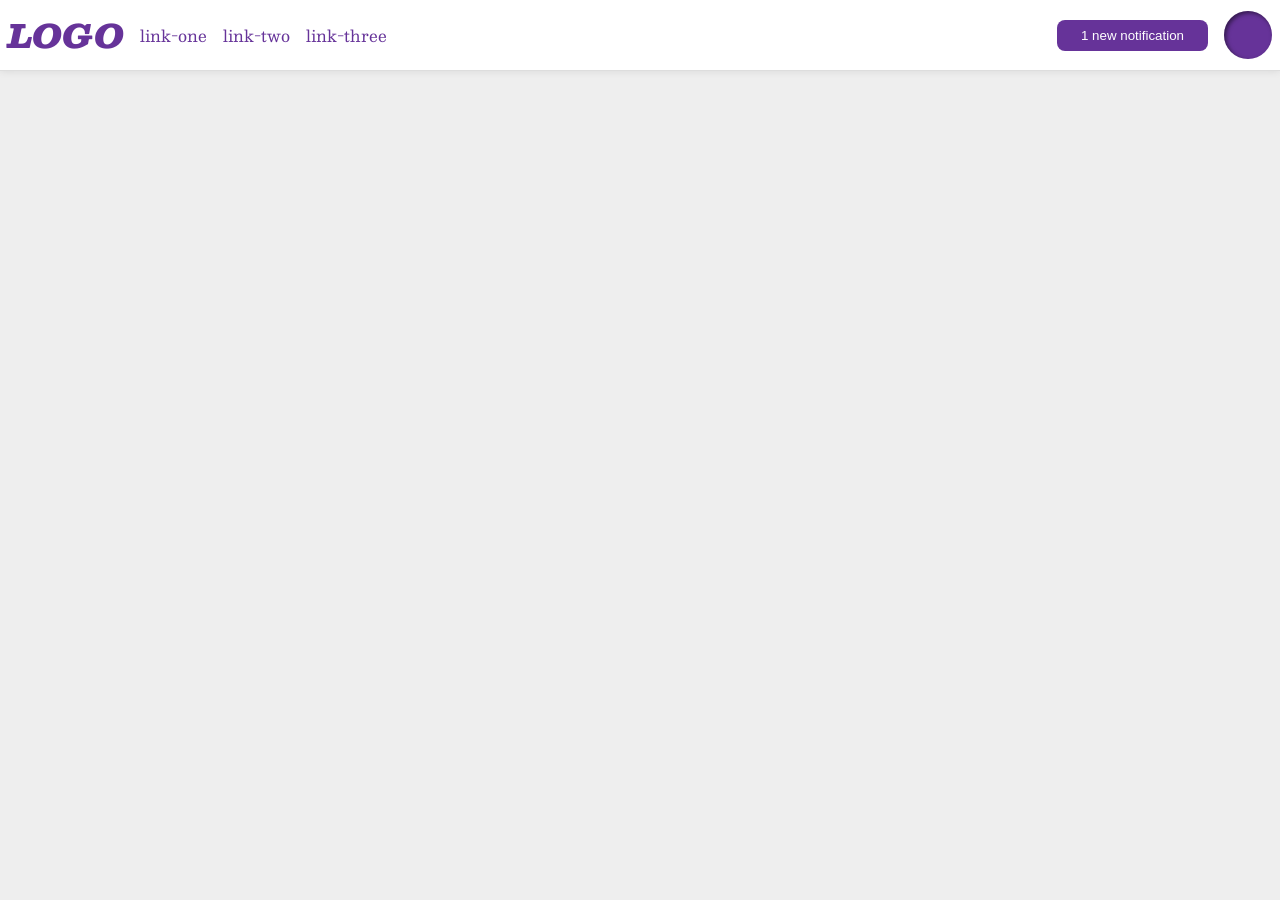
<file: foundations/flex/03-flex-header-2/index.html>
<!DOCTYPE html>
<html lang="en">
  <head>
    <meta charset="UTF-8">
    <meta http-equiv="X-UA-Compatible" content="IE=edge">
    <meta name="viewport" content="width=device-width, initial-scale=1.0">
    <title>Flex Header 2</title>
    <link rel="stylesheet" href="style.css">
  </head>
  <body>
    <div class="header">
      <!-- a div for all the elements that go to the left -->
      <div class="left">
        <div class="logo">
          LOGO
        </div>
        <ul class="links">
          <li><a href="https://google.com">link-one</a></li>
          <li><a href="https://google.com">link-two</a></li>
          <li><a href="https://google.com">link-three</a></li>
        </ul>
      </div>
      
      <!-- a div for all the elements that go to the right -->
      <div class="right">
        <button class="notifications">
          1 new notification
        </button>
        <div class="profile-image"></div>
      </div>
    </div>
  </body>
</html>
</file>
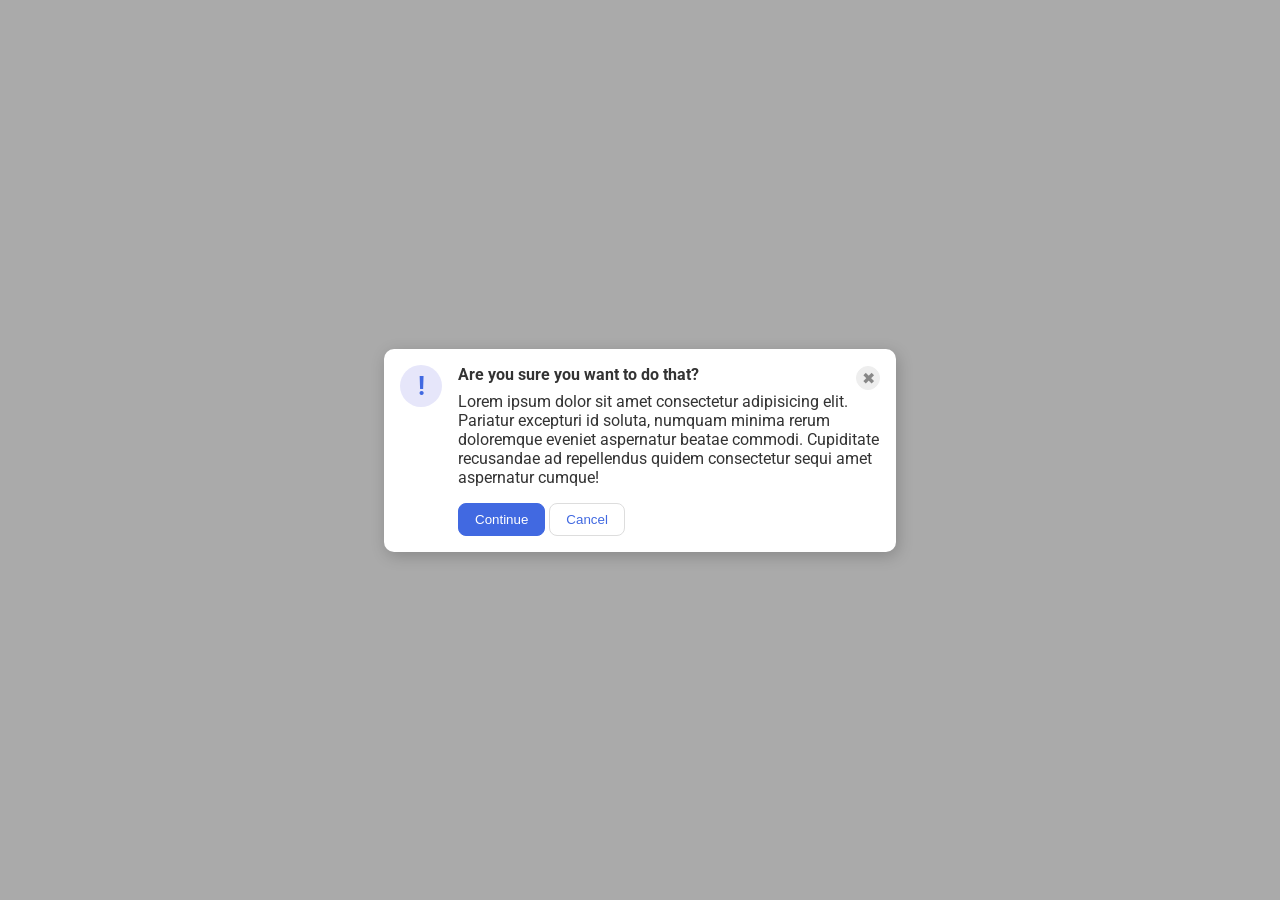
<file: foundations/flex/05-flex-modal/index.html>
<!DOCTYPE html>
<html lang="en">
  <head>
    <meta charset="UTF-8">
    <meta http-equiv="X-UA-Compatible" content="IE=edge">
    <meta name="viewport" content="width=device-width, initial-scale=1.0">
    <link rel="stylesheet" href="style.css">
    <title>Modal</title>
  </head>
  <body>
    <div class="modal">
      <div class="icon">!</div>
      <div class="content">
        
        <!-- i used another container than the header for the header and the close button  -->
        <div class="upper">
          <div class="header">Are you sure you want to do that?</div>
          <button class="close-button">✖</button>
        </div>
          
        <div class="text">Lorem ipsum dolor sit amet consectetur adipisicing elit. Pariatur excepturi id soluta, numquam minima rerum doloremque eveniet aspernatur beatae commodi. Cupiditate recusandae ad repellendus quidem consectetur sequi amet aspernatur cumque!</div>
        
        <div class="options">
          <button class="continue">Continue</button>
          <button class="cancel">Cancel</button>
        </div>
          
      </div>
    </div>
  </body>
</html>
</file>
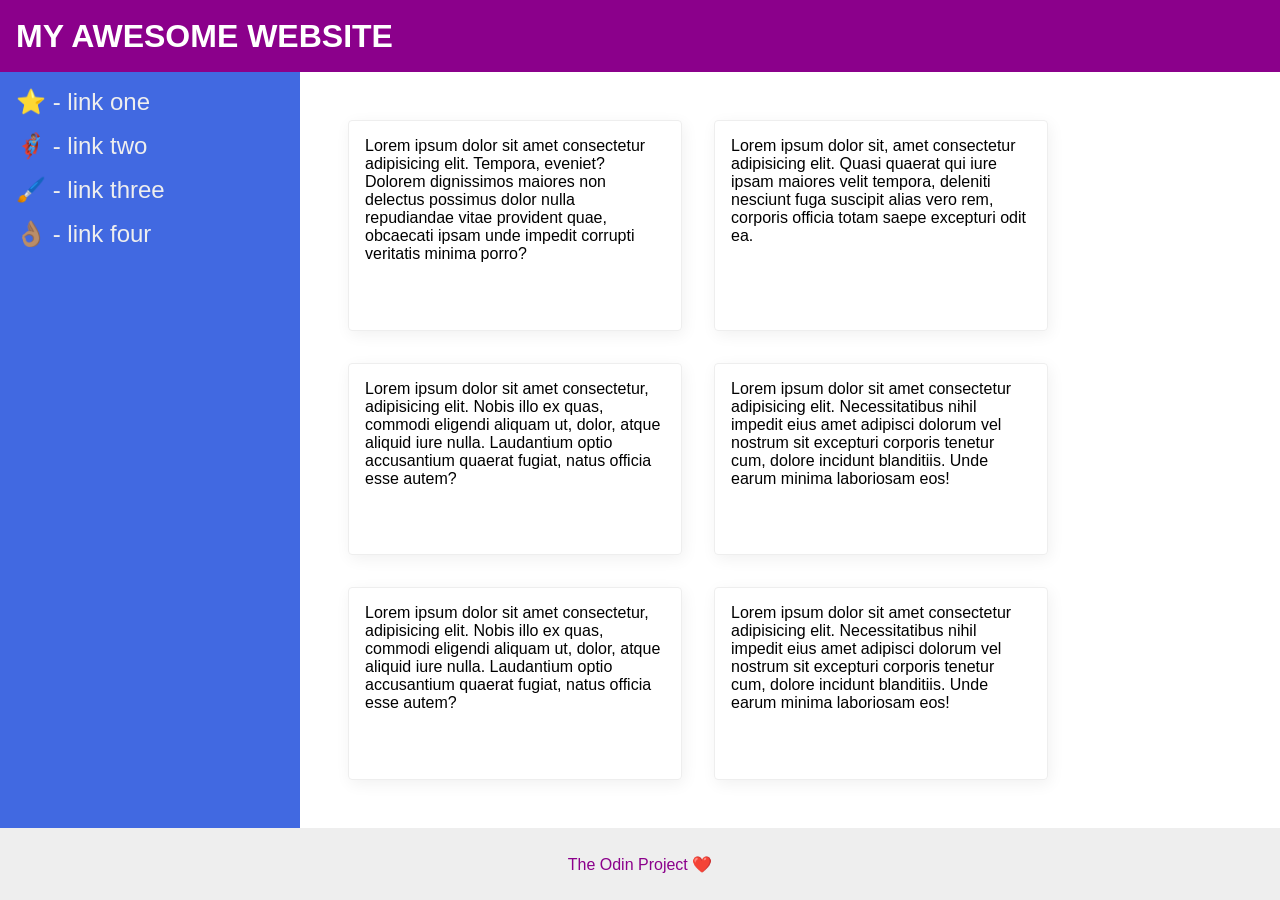
<file: foundations/flex/07-flex-layout-2/index.html>
<!DOCTYPE html>
<html lang="en">
  <head>
    <meta charset="UTF-8">
    <meta http-equiv="X-UA-Compatible" content="IE=edge">
    <meta name="viewport" content="width=device-width, initial-scale=1.0">
    <title>The Holy Grail</title>
    <link rel="stylesheet" href="style.css">
  </head>
  <body>
    <div class="header">
      MY AWESOME WEBSITE
    </div>
    
    <div class="content">
      <div class="sidebar">
        <ul>
          <li><a href="#">⭐ - link one</a></li>
          <li><a href="#">🦸🏽‍♂️ - link two</a></li>
          <li><a href="#">🖌️ - link three</a></li>
          <li><a href="#">👌🏽 - link four</a></li>
        </ul>
      </div>

      <div class="cards">
        <div class="card">Lorem ipsum dolor sit amet consectetur adipisicing elit. Tempora, eveniet? Dolorem dignissimos maiores non delectus possimus dolor nulla repudiandae vitae provident quae, obcaecati ipsam unde impedit corrupti veritatis minima porro?</div>
        <div class="card">Lorem ipsum dolor sit, amet consectetur adipisicing elit. Quasi quaerat qui iure ipsam maiores velit tempora, deleniti nesciunt fuga suscipit alias vero rem, corporis officia totam saepe excepturi odit ea.</div>
        <div class="card">Lorem ipsum dolor sit amet consectetur, adipisicing elit. Nobis illo ex quas, commodi eligendi aliquam ut, dolor, atque aliquid iure nulla. Laudantium optio accusantium quaerat fugiat, natus officia esse autem?</div>
        <div class="card">Lorem ipsum dolor sit amet consectetur adipisicing elit. Necessitatibus nihil impedit eius amet adipisci dolorum vel nostrum sit excepturi corporis tenetur cum, dolore incidunt blanditiis. Unde earum minima laboriosam eos!</div>
        <div class="card">Lorem ipsum dolor sit amet consectetur, adipisicing elit. Nobis illo ex quas, commodi eligendi aliquam ut, dolor, atque aliquid iure nulla. Laudantium optio accusantium quaerat fugiat, natus officia esse autem?</div>
        <div class="card">Lorem ipsum dolor sit amet consectetur adipisicing elit. Necessitatibus nihil impedit eius amet adipisci dolorum vel nostrum sit excepturi corporis tenetur cum, dolore incidunt blanditiis. Unde earum minima laboriosam eos!</div>
      </div>
    </div>
        
    <div class="footer">
      The Odin Project ❤️
    </div>
  </body>
</html>
</file>
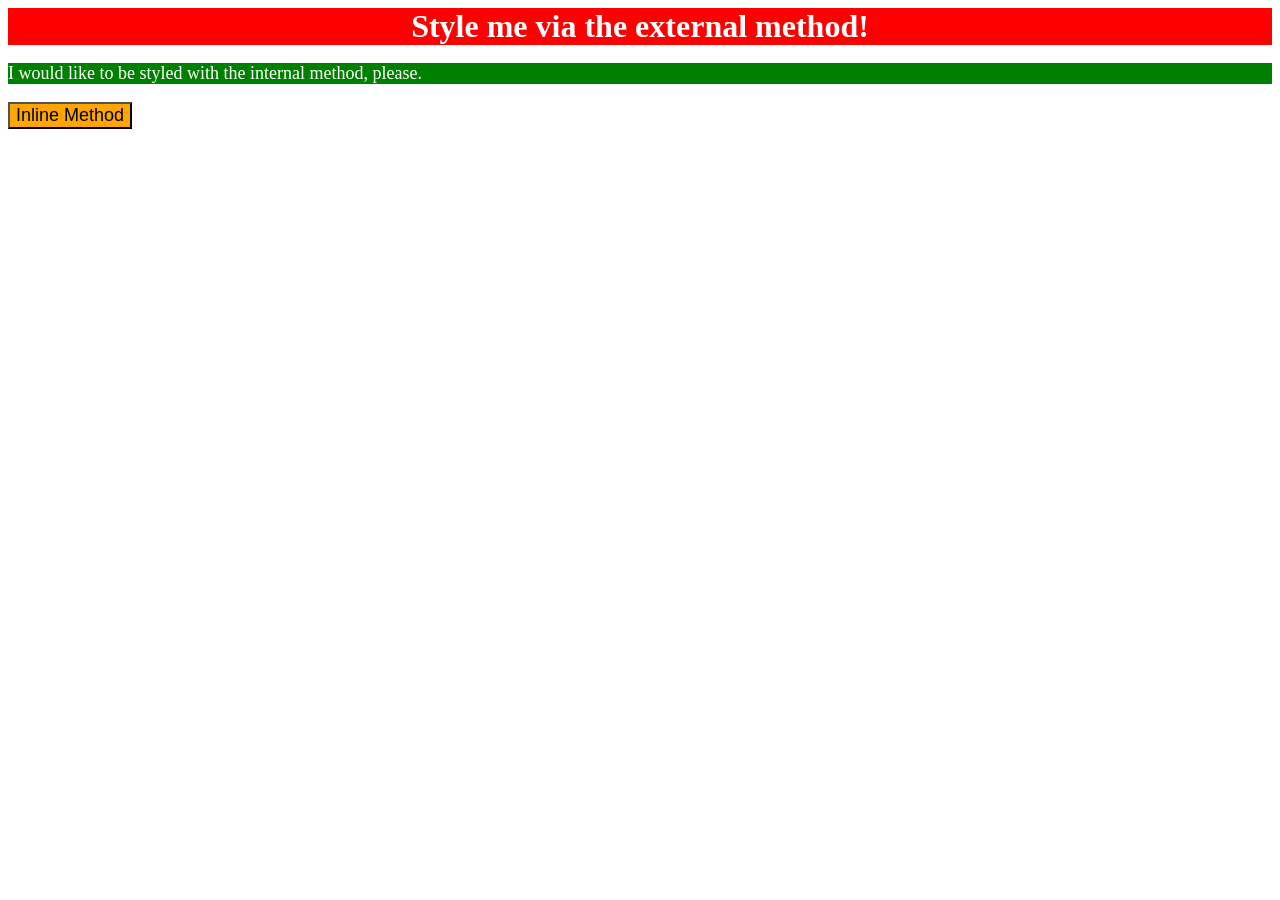
<file: foundations/intro-to-css/01-css-methods/index.html>
<!DOCTYPE html>
<html lang="en">
  <head>
    <link rel="stylesheet" href="style.css">
    <meta charset="UTF-8">
    <meta http-equiv="X-UA-Compatible" content="IE=edge">
    <meta name="viewport" content="width=device-width, initial-scale=1.0">
    
    <style>
      p{
        background-color: green;
        color: white;
        font-size: 18px;
      }
    </style>
    
    <title>Methods for Adding CSS</title>
  </head>
  <body>
    <div>Style me via the external method!</div>
    <p>I would like to be styled with the internal method, please.</p>
    <button style="background-color:orange; font-size: 18px;">Inline Method</button>
  </body>
</html>
</file>
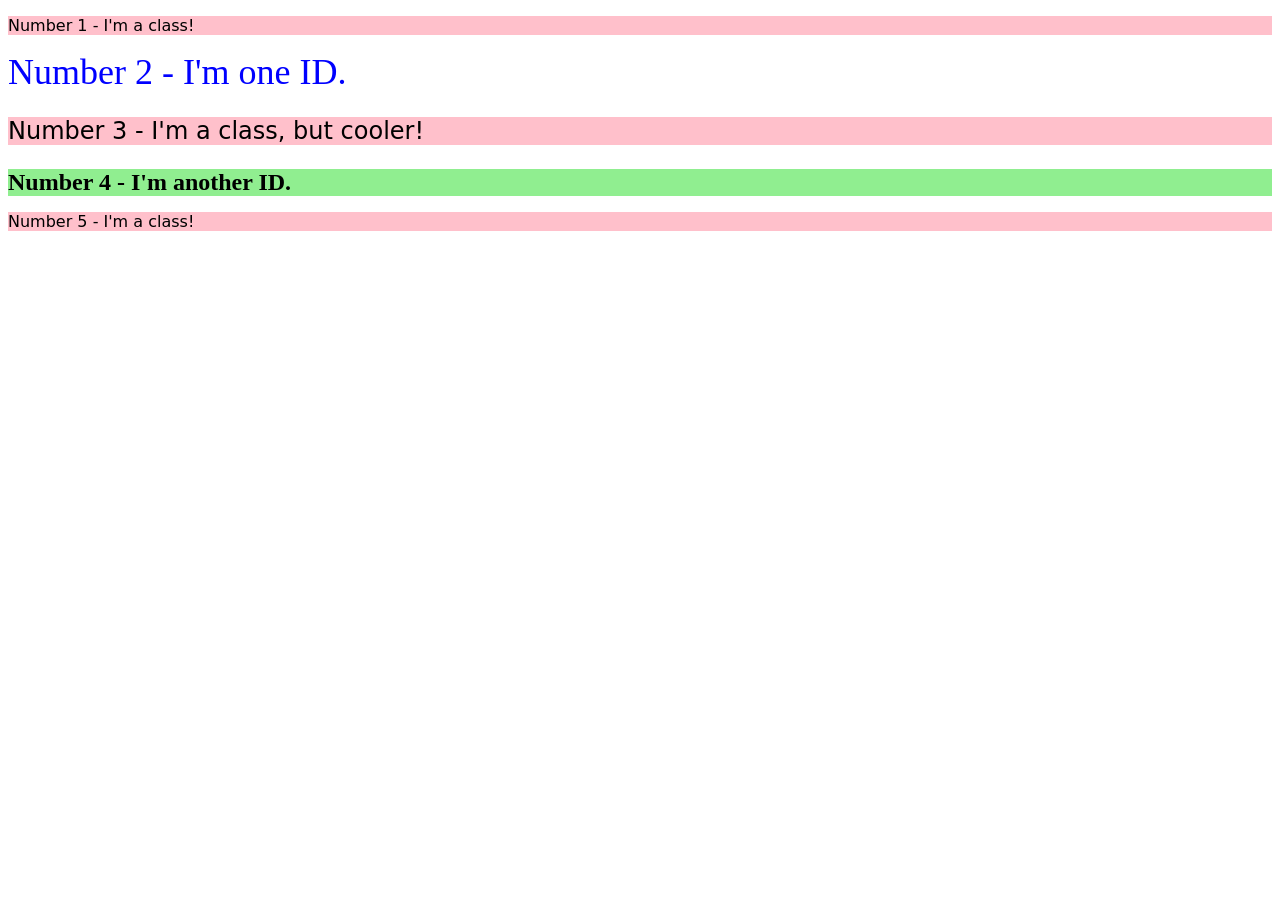
<file: foundations/intro-to-css/02-class-id-selectors/index.html>
<!DOCTYPE html>
<html lang="en">
  <head>
    <meta charset="UTF-8">
    <meta http-equiv="X-UA-Compatible" content="IE=edge">
    <meta name="viewport" content="width=device-width, initial-scale=1.0">
    <title>Class and ID Selectors</title>
    <link rel="stylesheet" href="style.css">
  </head>
  <body>
    <p class="odd-element">Number 1 - I'm a class!</p>
    <div id="E-2">Number 2 - I'm one ID.</div>
    <p class="odd-element adjust-font-size">Number 3 - I'm a class, but cooler!</p>
    <div class="adjust-font-size" id="E-4">Number 4 - I'm another ID.</div>
    <p class="odd-element">Number 5 - I'm a class!</p>
  </body>
</html>
</file>
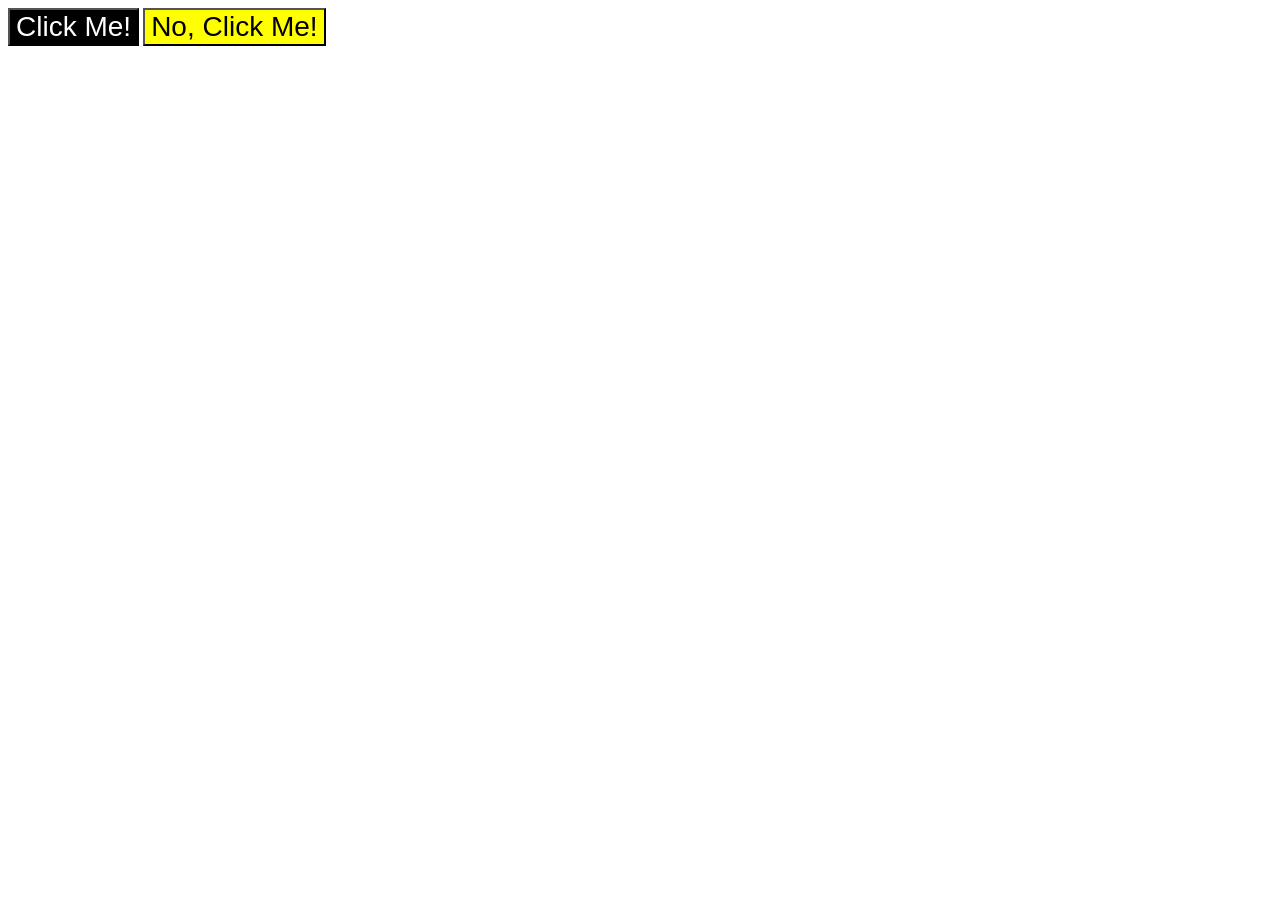
<file: foundations/intro-to-css/03-grouping-selectors/index.html>
<!DOCTYPE html>
<html lang="en">
  <head>
    <meta charset="UTF-8">
    <meta http-equiv="X-UA-Compatible" content="IE=edge">
    <meta name="viewport" content="width=device-width, initial-scale=1.0">
    <title>Grouping Selectors</title>
    <link rel="stylesheet" href="style.css">
  </head>
  <body>
    <button class="btn-1">Click Me!</button>
    <button class="btn-2">No, Click Me!</button>
  </body>
</html>
</file>
<file: foundations/flex/03-flex-header-2/style.css>
/* this is some magical font-importing.  
you'll learn about it later. */
@import url('https://fonts.googleapis.com/css2?family=Besley:ital,wght@0,400;1,900&display=swap');

body {
  margin: 0;
  background: #eee;
  font-family: Besley, serif;
}

.header {
  background: white;
  border-bottom: 1px solid #ddd;
  box-shadow: 0 0 8px rgba(0,0,0,.1);
  /* new */
  display: flex;
  justify-content: space-between ; 
  padding: 8px;
}

.profile-image {
  background: rebeccapurple;
  box-shadow: inset 2px 2px 4px rgba(0,0,0,.5);
  border-radius: 50%;
  width: 48px;
  height: 48px;
}

.logo {
  color: rebeccapurple;
  font-size: 32px;
  font-weight: 900;
  font-style: italic;
}

button {
  border: none;
  border-radius: 8px;
  background: rebeccapurple;
  color: white;
  padding: 8px 24px;
}

a {
  /* this removes the line under our links */
  text-decoration: none;
  color: rebeccapurple;
}

ul {
  list-style-type: none;
  /* new */
  display: flex;
  margin: 0px;
  padding: 0px;
  gap: 16px;
}

/* new */
.right, .left{
  display: flex;
  align-items: center;
  gap: 16px;
}
</file>
<file: foundations/flex/05-flex-modal/style.css>
@import url('https://fonts.googleapis.com/css2?family=Roboto:wght@400;700&display=swap');

html, body {
  height: 100%;
}

body {
  font-family: Roboto, sans-serif;
  margin: 0;
  background: #aaa;
  color: #333;
  /* I'll give you this one for free lol */
  display: flex;
  align-items: center;
  justify-content: center;
}

.modal {
  background: white;
  width: 480px;
  border-radius: 10px;
  box-shadow: 2px 4px 16px rgba(0,0,0,.2);
  /* new */
  padding: 16px;
  display:flex;
  justify-content: space-between;
  gap: 16px;
}

.icon {
  color: royalblue;
  font-size: 26px;
  font-weight: 700;
  background: lavender;
  width: 42px;
  height: 42px;
  border-radius: 50%;
  display: flex;
  align-items: center;
  justify-content: center;
  /* new */
  flex-shrink: 0;
}

.close-button {
  background: #eee;
  border-radius: 50%;
  color: #888;
  font-weight: 400;
  font-size: 16px;
  height: 24px;
  width: 24px;
  display: flex;
  align-items: center;
  justify-content: center;
  border: 1px solid #eee;
  padding: 0;
}

button {
  cursor: pointer;
  padding: 8px 16px;
  border-radius: 8px;
}

button.continue {
  background: royalblue;
  border: 1px solid royalblue;
  color: white;
}

button.cancel {
  background: white;
  border: 1px solid #ddd;
  color: royalblue;
}

/* new */
.upper{
  display: flex;
  /* flex-basis: 0px; */
  justify-content: space-between;
  align-items: center;
}

.header{
  font-weight: 700;
  margin-bottom: 8px;
  /* after seeing the solution */
  font-size: 16px;
}

.options{
  margin-top: 16px;
}
</file>
<file: foundations/flex/07-flex-layout-2/style.css>
body {
  font-family: -apple-system, BlinkMacSystemFont, 'Segoe UI', Roboto, Oxygen, Ubuntu, Cantarell, 'Open Sans', 'Helvetica Neue', sans-serif;
  margin: 0;
  min-height: 100vh;
  /* new */
  display: flex;
  flex-direction: column;
  /* justify-content: space-between; this one is useless */
}

.header {
  height: 72px;
  background: darkmagenta;
  color: white;
  /* new */
  padding-left: 16px;
  display: flex;
  align-items: center;
  font-weight: 900;
  font-size: 32px;
}

.footer {
  height: 72px;
  background: #eee;
  color: darkmagenta;
  /* new */
  display: flex;
  justify-content: center;
  align-items: center;
}

.sidebar {
  width: 300px;
  background: royalblue;
  box-sizing: border-box;
  /* new */
  padding: 16px; 
  display: flex;  
  /* flex-direction: column; this is not declared here it should be in the ul */
  flex-shrink: 0;
}

.card {
  border: 1px solid #eee;
  box-shadow: 2px 4px 16px rgba(0,0,0,.06);
  border-radius: 4px;
  /* new */
  /* display: flex; */
  width: 300px;
  padding: 16px;
}
/* new */

ul {
  margin: 0px;
  padding: 0px;
  list-style-type: none;  /* remove the dots from the ordered list */
  display: flex;
  flex-direction: column; /* this is different than the solution but it works perfectly */
  align-content: flex-start;
  gap: 16px;

}


a {
  font-size: 24px;
  text-decoration: none;  /* this removes the line under our links */
  color: #eee;
}

.content{
  display: flex;
  /* align-items: stretch; useless*/
  flex: 1;
}

.cards{
  display: flex;
  /* justify-content: center; */
  flex-wrap: wrap;
  padding: 48px;
  gap: 32px;
}

/* now the two files are also identical */
/* there are a lot of useless proprieties */
/*  that when i wrote them i felt like it is a step closer to the desired look */
/* i do not know how to determine if i should keep going with it or not */
/* maybe it is ok to be different than the solution */
/* i feel like it is a matter of choice and approach */
/* it is like every developer has his own way */
/* i like it so far */
</file>
<file: foundations/intro-to-css/01-css-methods/style.css>
div {
    background-color: red;
    color: white;
    font-size: 32px;
    font-weight: bold;
    text-align: center;
}
</file>
<file: foundations/intro-to-css/02-class-id-selectors/style.css>
/* Add CSS Styling */
.odd-element{
    background-color: pink;
    font-family: Verdana, "DejaVu Sans", sans-serif;
}

#E-2{
    color: blue;
    font-size: 36px;
}

.adjust-font-size{
    font-size: 24px;
}

#E-4{
    background-color: lightgreen;
    font-weight: bold;
}
</file>
<file: foundations/intro-to-css/03-grouping-selectors/style.css>
/* Add CSS Styling */
.btn-1,.btn-2{
    font-size: 28px;
    font-family: Helvetica, "Times New Roman", sans-serif;
}

.btn-1{
    background-color: black;
    color: white;
}

.btn-2{
    background-color: yellow;
}
</file>
